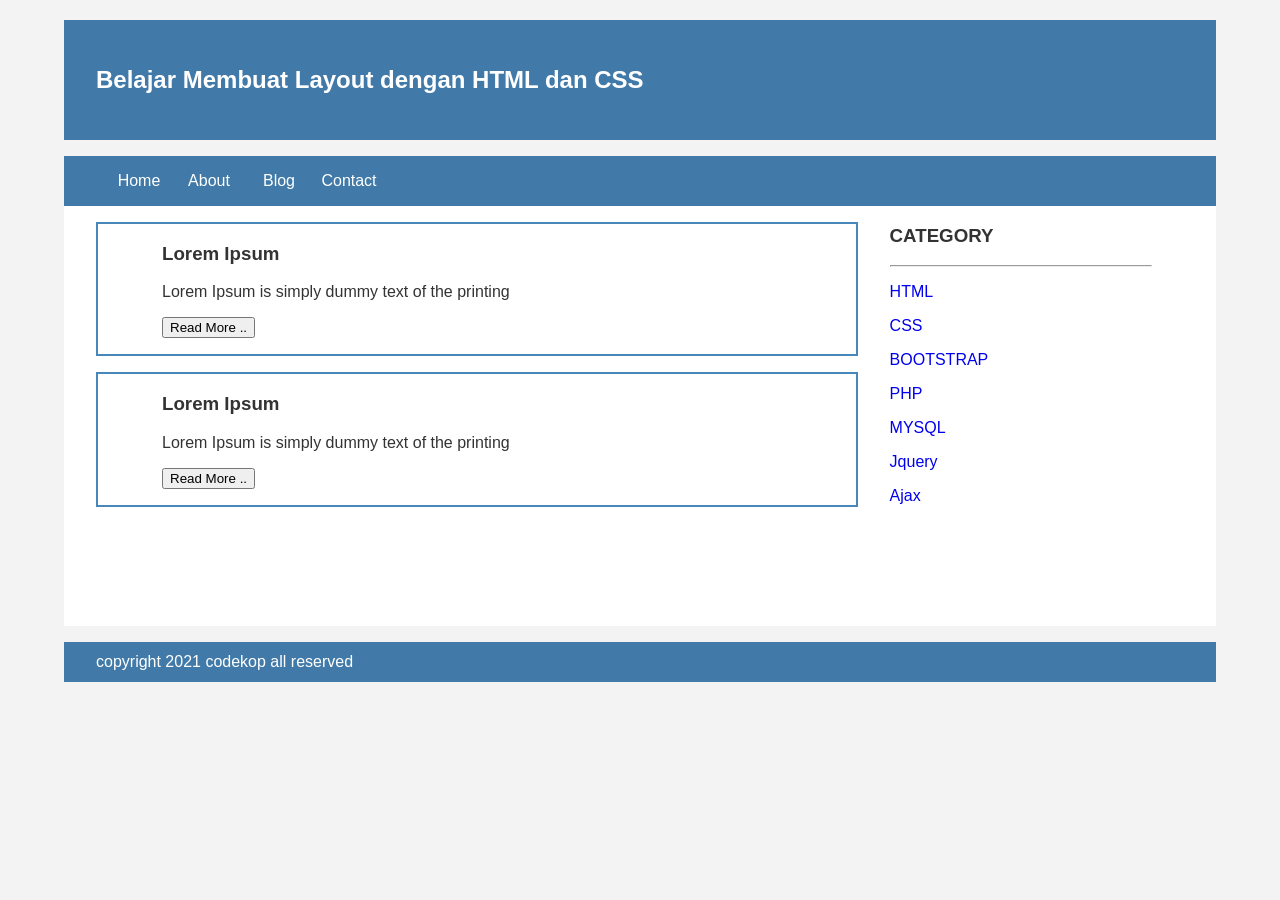
<file: index.html>
<!Doctype html>
<html lang="en">
    <head>
	<title>GOGO LAPER </title>
        <link rel="stylesheet" href="style.css">
    </head>
    <body>
	  <div class="header">
		   <div class="jarak">
		     <h2>Belajar Membuat Layout dengan HTML dan CSS</h2>
		   </div>
	       </div>
		  
	  <div class="menu">	  
		   <ul>
			      <li><a href="#">Home</a></li>
			      <li><a href="#">About</a></li>
			      <li><a href="#">Blog</a></li>
			      <li><a href="#">Contact</a></li>
		   </ul>
	  </div>
<div class="content">
  <div class="jarak">
    
    <!-- kiri -->
    <div class="kiri">
      
      <!-- blog -->
      <div class="border">
        <div class="jarak">
          <h3>Lorem Ipsum</h3>
          <p>Lorem Ipsum is simply dummy text of the printing</p>
          <button class="btn">Read More ..</button>
        </div>
      </div>
      <!-- end blog -->

      <!-- blog -->
      <div class="border">
        <div class="jarak">
          <h3>Lorem Ipsum</h3>
          <p>Lorem Ipsum is simply dummy text of the printing</p>
          <button class="btn">Read More ..</button>
        </div>
      </div>
      <!-- end blog -->

    </div>
    <!-- end kiri -->

    <!-- kanan -->
    <div class="kanan">
      <div class="jarak">
        <h3>CATEGORY</h3>
        <hr>
        <p><a href="#" class="undecor">HTML</a></p>
        <p><a href="#" class="undecor">CSS</a></p>
        <p><a href="#" class="undecor">BOOTSTRAP</a></p>
        <p><a href="#" class="undecor">PHP</a></p>
        <p><a href="#" class="undecor">MYSQL</a></p>
        <p><a href="#" class="undecor">Jquery</a></p>
        <p><a href="#" class="undecor">Ajax</a></p>
      </div>
    </div>
    <!-- end kanan -->

  </div>
</div>

<div class="footer">
  <div class="jarak">
    <p>copyright 2021 codekop all reserved</p>
  </div>
</div>
    </body>
</html>
</file>
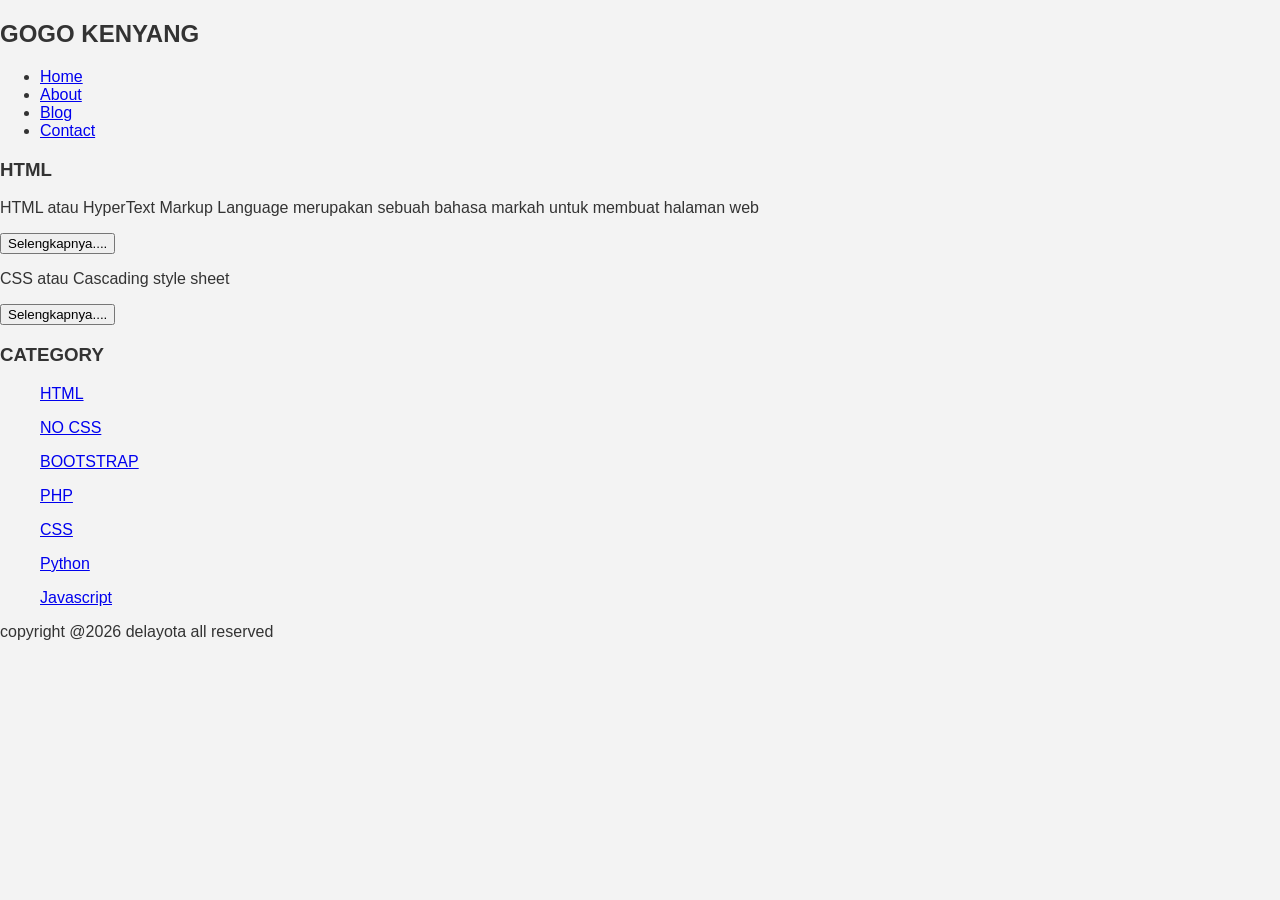
<file: about.html>
<!Doctype html>
<html lang="en">
    <head>
	<title>Delayota </title>
        <link rel="stylesheet" href="style.css">
    </head>
    <body>
   	<h2>GOGO KENYANG</h2>
		<ul>
			<li><a href="index.html">Home</a></li>
			<li><a href="about.html">About</a></li>
			<li><a href="#">Blog</a></li>
			<li><a href="#">Contact</a></li>
		</ul>
			<h3>HTML</h3>
		
			<p>HTML atau HyperText Markup Language merupakan sebuah bahasa markah untuk membuat halaman web </p>
			<button >Selengkapnya....</button>
			<p>CSS atau Cascading style sheet</p>
			<button >Selengkapnya....</button>


		<h3>CATEGORY</h3>
		<ul>
			<p><a href="#" >HTML</a></p>
			<p><a href="#" >NO CSS</a></p>
			<p><a href="#" >BOOTSTRAP</a></p>
			<p><a href="#" >PHP</a></p>
			<p><a href="#" >CSS</a></p>
			<p><a href="#" >Python</a></p>
			<p><a href="#" >Javascript</a></p>
		</ul>
			<p>copyright @2026 delayota all reserved</p>
    </body>
</html>
</file>
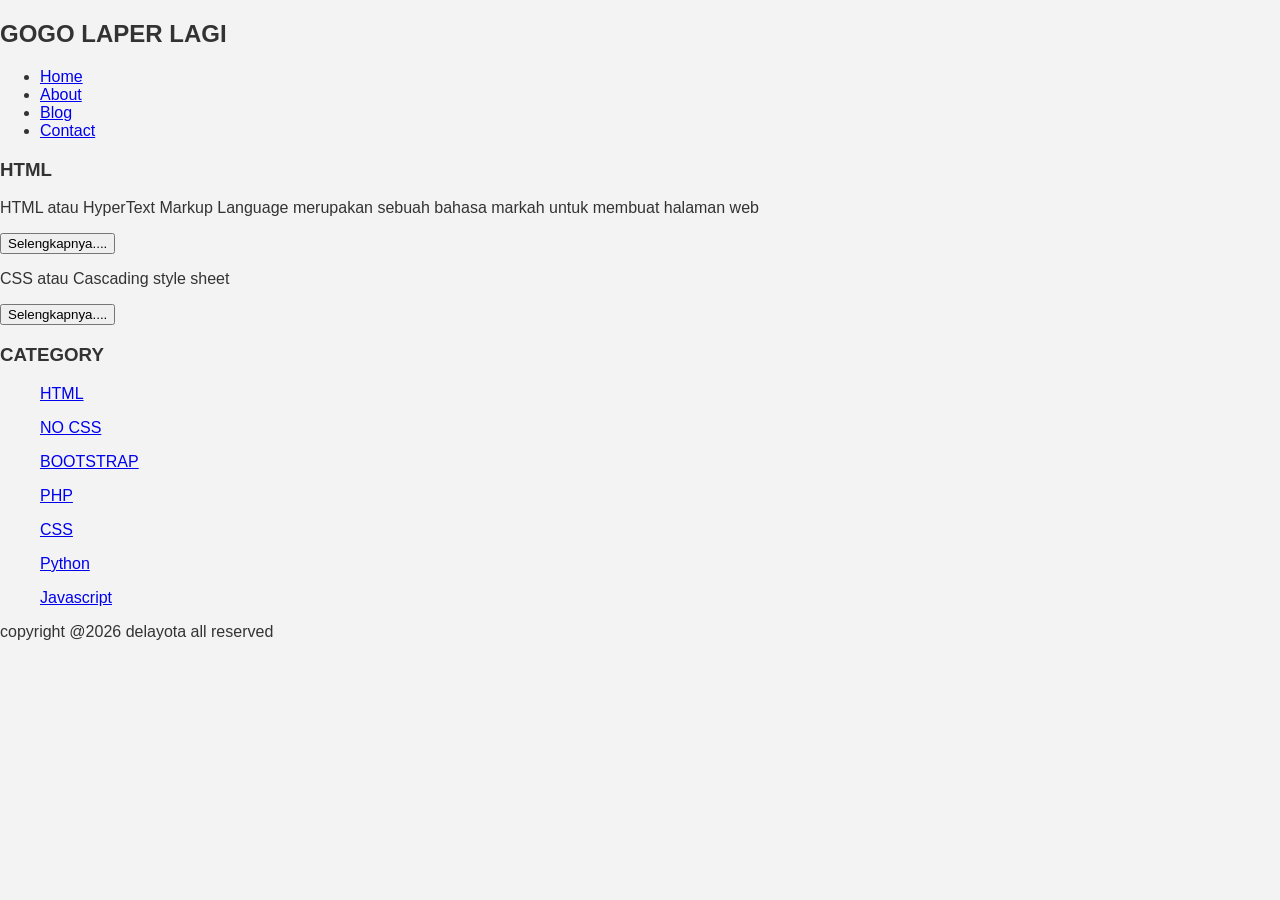
<file: contact.html>
<!Doctype html>
<html lang="en">
    <head>
	<title>GOGO LAPER LAGI </title>
        <link rel="stylesheet" href="style.css">
    </head>
    <body>
   	<h2>GOGO LAPER LAGI</h2>
		<ul>
			<li><a href="index.html">Home</a></li>
			<li><a href="about.html">About</a></li>
			<li><a href="#">Blog</a></li>
			<li><a href="#">Contact</a></li>
		</ul>
			<h3>HTML</h3>
		
			<p>HTML atau HyperText Markup Language merupakan sebuah bahasa markah untuk membuat halaman web </p>
			<button >Selengkapnya....</button>
			<p>CSS atau Cascading style sheet</p>
			<button >Selengkapnya....</button>


		<h3>CATEGORY</h3>
		<ul>
			<p><a href="#" >HTML</a></p>
			<p><a href="#" >NO CSS</a></p>
			<p><a href="#" >BOOTSTRAP</a></p>
			<p><a href="#" >PHP</a></p>
			<p><a href="#" >CSS</a></p>
			<p><a href="#" >Python</a></p>
			<p><a href="#" >Javascript</a></p>
		</ul>
			<p>copyright @2026 delayota all reserved</p>
    </body>
</html>
</file>
<file: style.css>
body{
    background:#f3f3f3;
    color:#333;
    width:100%;
    font-family:sans-serif;
    margin:0 auto;
}

.header{
    width:90%;
    margin:auto;
    height:120px;
    line-height:120px;
    background:#417aa8;
    color:#fff;
}

.jarak{
    padding:0 2pc;
}

.menu{
    background-color:#417aa8;
    height:50px;
    line-height:50px;
    position:relative;
    width:90%;
    margin:0 auto;
    padding:0 auto;
}

.menu ul {
    list-style:none;
}
.menu ul li a {
    float:left;
    width:70px;
    display:block;
    text-align:center;
    color:#FFF;
    text-decoration:none;
}

.menu ul li a:hover {
    background-color:#4b88bb;
    display:block;
}  

.content{
    width:90%;
    margin:auto;
    height:420px;
    padding:0.1px;
    background:#fff;
    color:#333;
}
.border{
    border:2px solid #4887b9;
    margin-top:1pc;
    padding-bottom:1pc;
    padding-left:2pc;
    padding-right:2pc;
}
.kiri{
    width:70%;
    float:left;
    margin:auto;
    background:#fff;
    height:420px;
}
.kanan{
    width:30%;
    float:left;
    margin:auto;
    background:#fff;
    height:420px;
}
.undecor{
    text-decoration:none;
}

.footer{
    width:90%;
    margin:auto;
    height:40px;
    line-height:40px;
    background:#417aa8;
    color:#fff;
    margin-bottom: 1pc;
}
</file>
